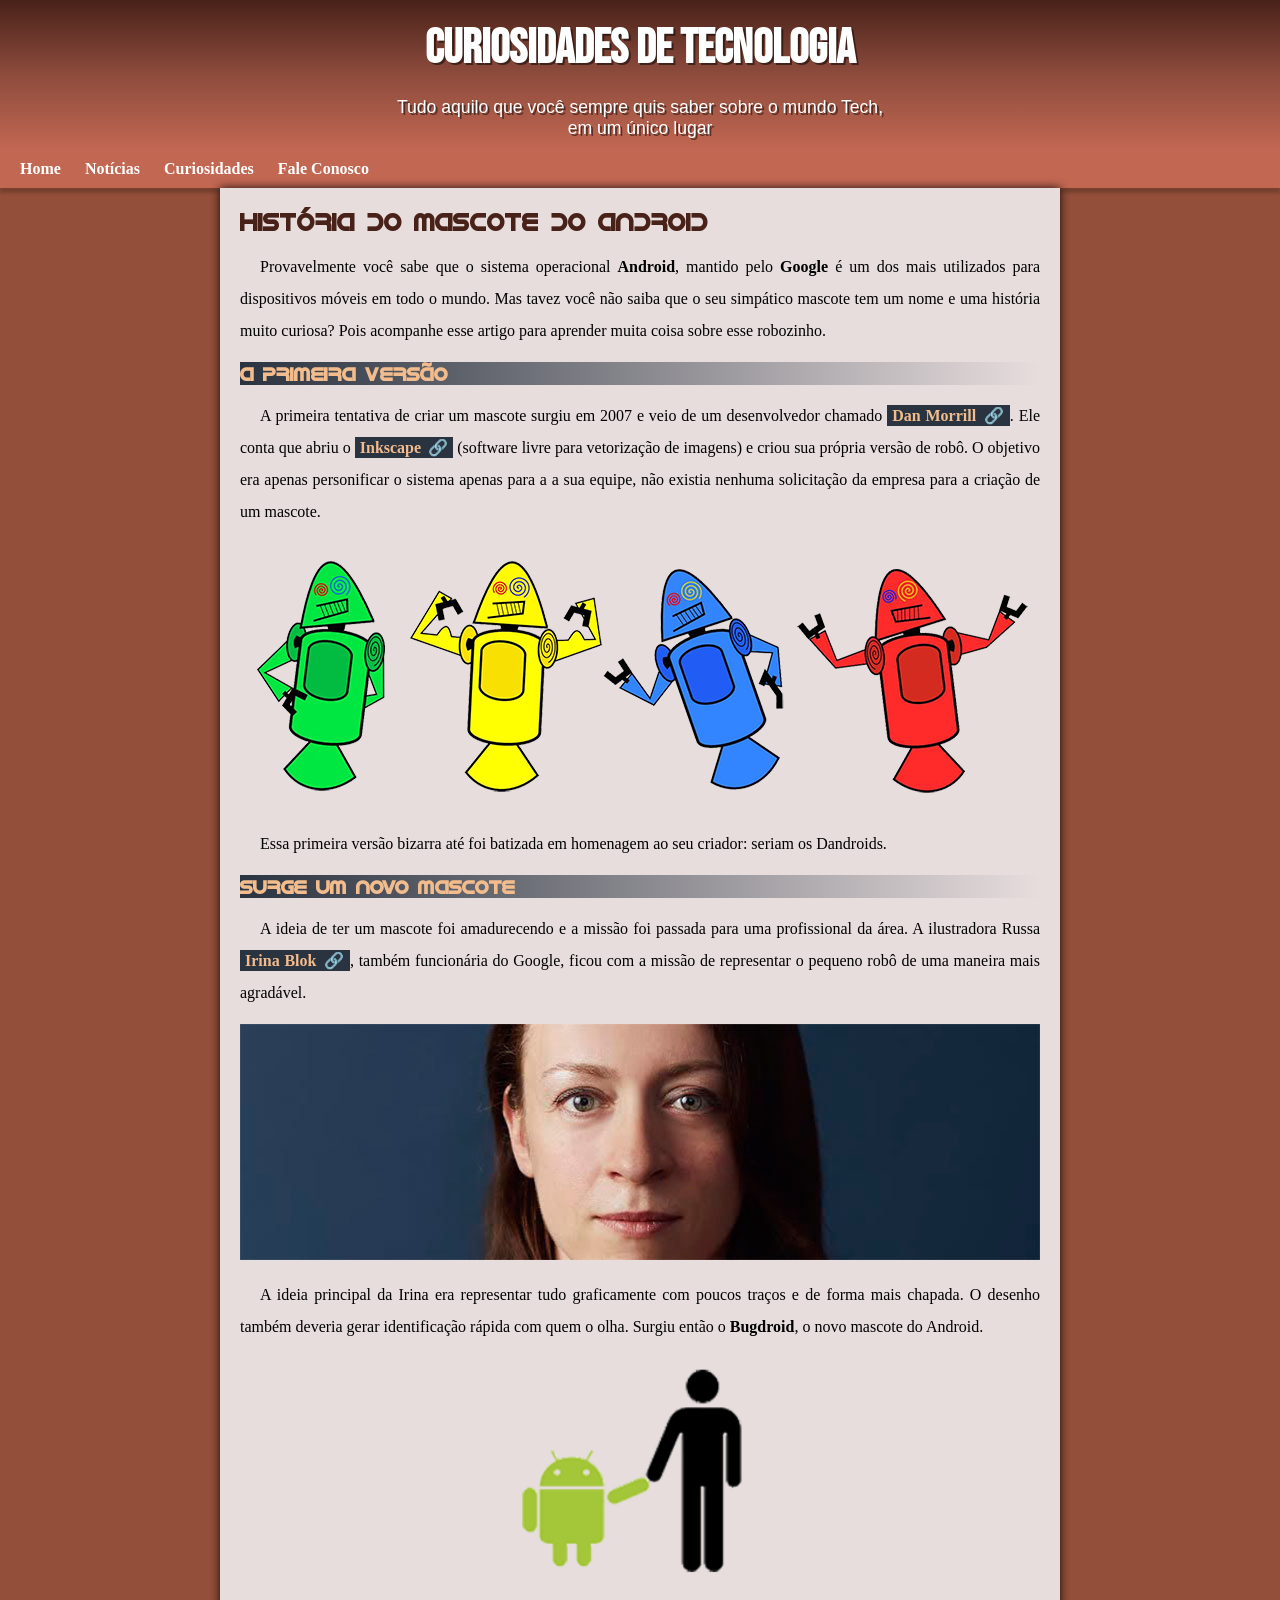
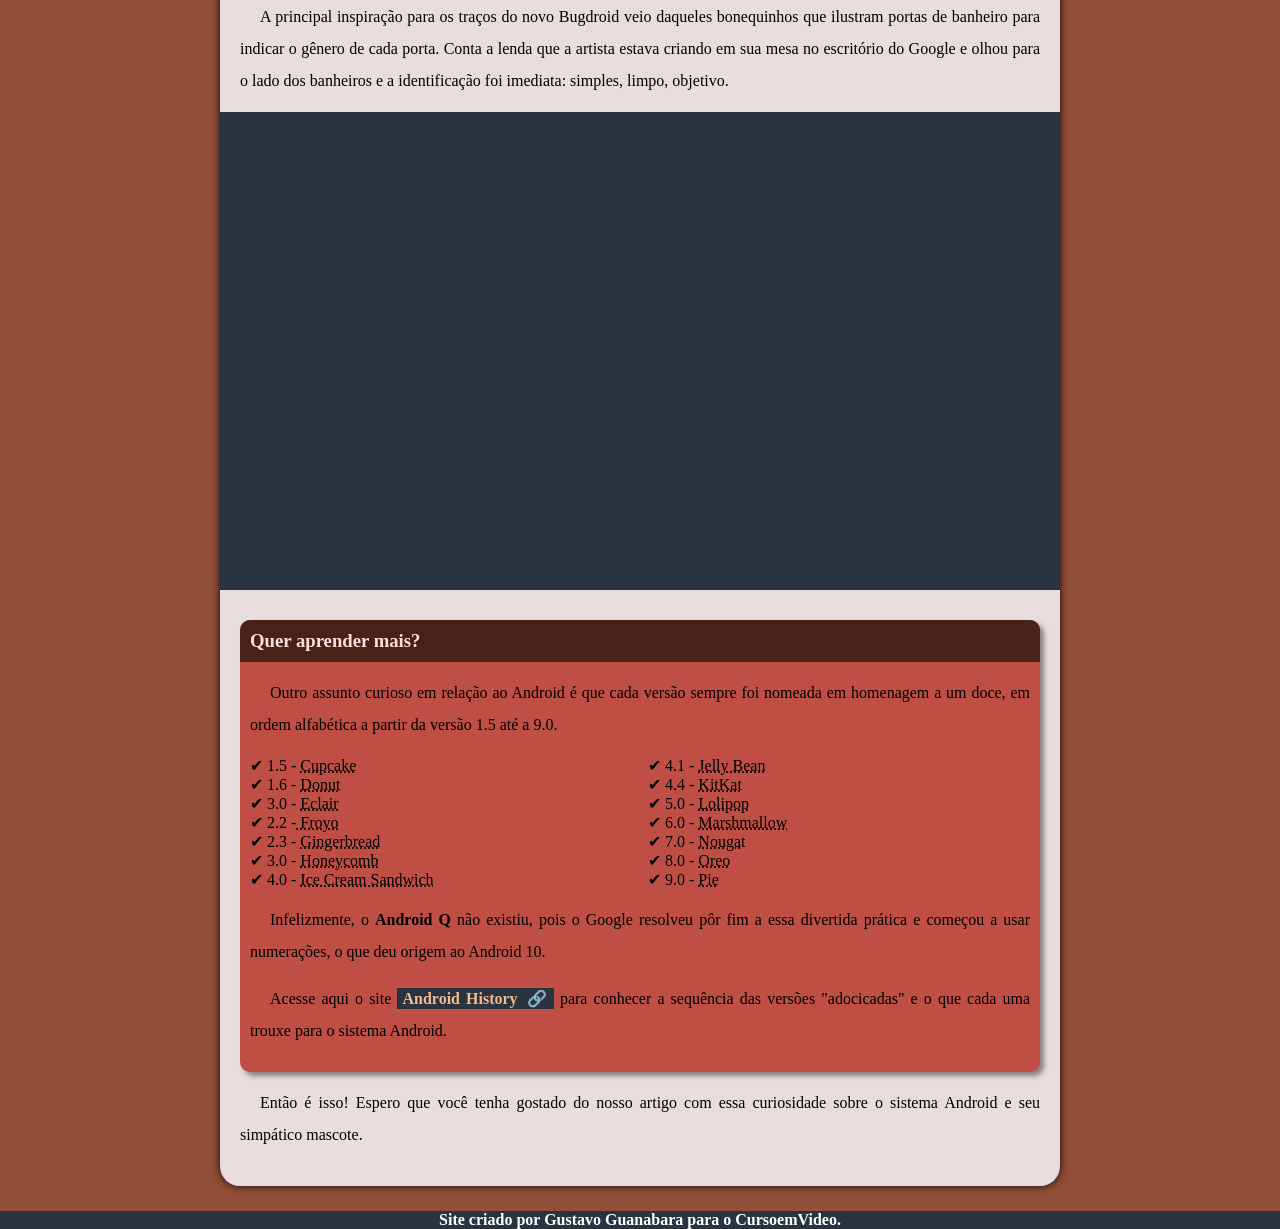
<file: projeto-android/index.html>
<!DOCTYPE html>
<html lang="pt-br">
<head>
    <meta charset="UTF-8">
    <meta http-equiv="X-UA-Compatible" content="IE=edge">
    <meta name="viewport" content="width=device-width, initial-scale=1.0">
    <title>Site do Android</title>
    <link rel="stylesheet" href="style.css">
    <link rel="shortcut icon" href="imagens/favicon.ico" type="image/x-icon">
</head>
<body>
    <header>
        <div id="principal">
            <h1 class="titulo">Curiosidades de Tecnologia</h1>
                
                <p class="titulo">Tudo aquilo que você sempre quis saber sobre o mundo Tech, em um único lugar</p>
        </div>
    </header>
    <nav>
        <a href="#">Home</a>
        <a href="#">Notícias</a>
        <a href="#">Curiosidades</a>
        <a href="#">Fale Conosco</a>
    </nav>
    <main>
    
        <article>
            
                <h1>História do Mascote do Android</h1>
                    
                <p>Provavelmente você sabe que o sistema operacional <strong>Android</strong>, mantido pelo <strong>Google</strong> é um dos mais utilizados para dispositivos móveis em todo o mundo. Mas tavez você não saiba que o seu simpático mascote tem um nome e uma história muito curiosa? Pois acompanhe esse artigo para aprender muita coisa sobre esse robozinho.</p>
                
                <h2>A primeira versão</h2>
                        
                <p>A primeira tentativa de criar um mascote surgiu em 2007 e veio de um desenvolvedor chamado <a href="https://androidcommunity.com/dan-morrill-shows-us-the-android-mascot-that-almost-was-20130103/" target="_blank" class="externo">Dan Morrill</a>. Ele conta que abriu o <a href="https://inkscape.org/pt-br/" target="_blank" class="externo">Inkscape</a> (software livre para vetorização de imagens) e criou sua própria versão de robô. O objetivo era apenas personificar o sistema apenas para a a sua equipe, não existia nenhuma solicitação da empresa para a criação de um mascote.</p>
                
                <picture>
                    <source media="(max-width: 600px)" srcset="imagens/dan-droids-pq.png">
                    <img src="imagens/dan-droids.png" alt="primeiro mascote do android">
                </picture>
                        
                <p>Essa primeira versão bizarra até foi batizada em homenagem ao seu criador: seriam os Dandroids.</p>
                
                <h2>Surge um novo mascote</h2>
                        
                <p>A ideia de ter um mascote foi amadurecendo e a missão foi passada para uma profissional da área. A ilustradora Russa <a href="https://www.irinablok.com/android t" target="_blank" class="externo">Irina Blok</a>, também funcionária do Google, ficou com a missão de representar o pequeno robô de uma maneira mais agradável.</p>
                
                <picture>
                    <source media="(max-width: 600px)" srcset="imagens/irina-blok-pq.jpg">
                    <img src="imagens/irina-blok.jpg" alt="Irina Blok, criadora do Bugdroid">
                </picture>
                        
                <p>A ideia principal da Irina era representar tudo graficamente com poucos traços e de forma mais chapada. O desenho também deveria gerar identificação rápida com quem o olha. Surgiu então o <strong>Bugdroid</strong>, o novo mascote do Android.</p>
                
                <img src="imagens/bugdroid.png" class="pequena" alt="Bugdroid">
                        
                
                <p>A principal inspiração para os traços do novo Bugdroid veio daqueles bonequinhos que ilustram portas de banheiro para indicar o gênero de cada porta. Conta a lenda que a artista estava criando em sua mesa no escritório do Google e olhou para o lado dos banheiros e a identificação foi imediata: simples, limpo, objetivo.</p>
                
                <div class="video"><iframe width="560" height="315" src="https://www.youtube.com/embed/l2UDgpLz20M" title="YouTube video player" frameborder="0" allow="accelerometer; autoplay; clipboard-write; encrypted-media; gyroscope; picture-in-picture" allowfullscreen></iframe></div>
            
            <aside>
                <h3>Quer aprender mais?</h3>
                
                <p>Outro assunto curioso em relação ao Android é que cada versão sempre foi nomeada em homenagem a um doce, em ordem alfabética a partir da versão 1.5 até a 9.0.</p>
                
                <ul>
                
                    <li>1.5 - <abbr title="Bolo de Copo">Cupcake</abbr></li>
                    <li>1.6 - <abbr title="Rosquinha">Donut</abbr></li>
                    <li>3.0 - <abbr title="Bomba">Eclair</abbr></li>
                    <li>2.2 -<abbr title="Iogurte Congelado"> Froyo</abbr></li>
                    <li>2.3 - <abbr title="Biscoito de Gengibre">Gingerbread</abbr></li>
                    <li>3.0 - <abbr title="Favo de mel">Honeycomb</abbr></li>
                    <li>4.0 - <abbr title="Sanduíche de Sorvete">Ice Cream Sandwich</abbr></li>
                    <li>4.1 - <abbr title="Jujuba">Jelly Bean</abbr></li>
                    <li>4.4 - <abbr title="KitKat">KitKat</abbr></li>
                    <li>5.0 - <abbr title="Pirulito">Lolipop</abbr></li>
                    <li>6.0 - <abbr title="Marshmallow">Marshmallow</abbr></li>
                    <li>7.0 - <abbr title="Torrone">Nouga</abbr>t</li>
                    <li>8.0 - <abbr title="Oreo">Oreo</abbr></li>
                    <li>9.0 - <abbr title="Torta">Pie</abbr></li>
                </ul>
                
                <p>Infelizmente, o <strong>Android Q</strong> não existiu, pois o Google resolveu pôr fim a essa divertida prática e começou a usar numerações, o que deu origem ao Android 10.</p>
                
                <p>Acesse aqui o site <a href="https://www.android.com/intl/en_uk/history/#/donut" target="_blank" class="externo">Android History</a> para conhecer a sequência das versões "adocicadas" e o que cada uma trouxe para o sistema Android.</p>
            </aside>
                
                
                <p>Então é isso! Espero que você tenha gostado do nosso artigo com essa curiosidade sobre o sistema Android e seu simpático mascote.</p>
        </article>
    
    </main>
    <footer>
        <p>Site criado por Gustavo Guanabara para o CursoemVideo.</p>
    </footer>
</body>
</html>
</file>
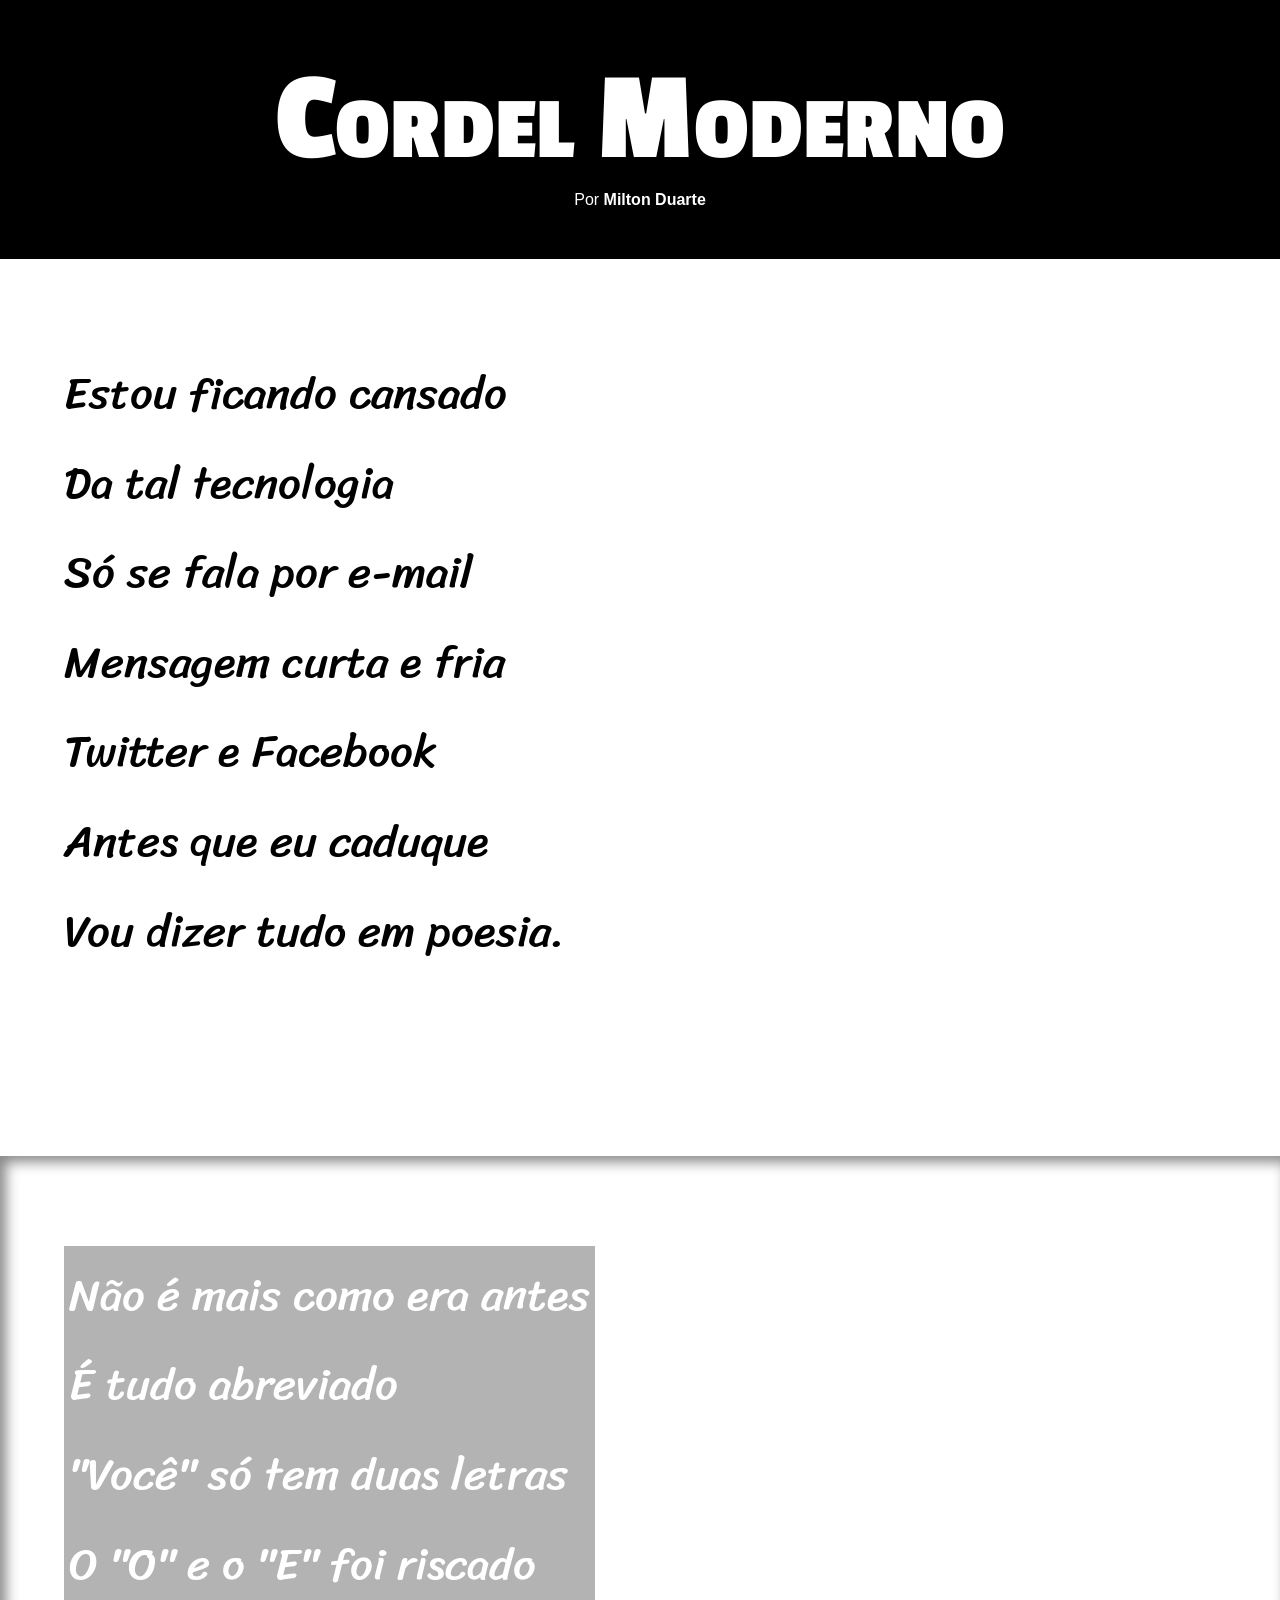
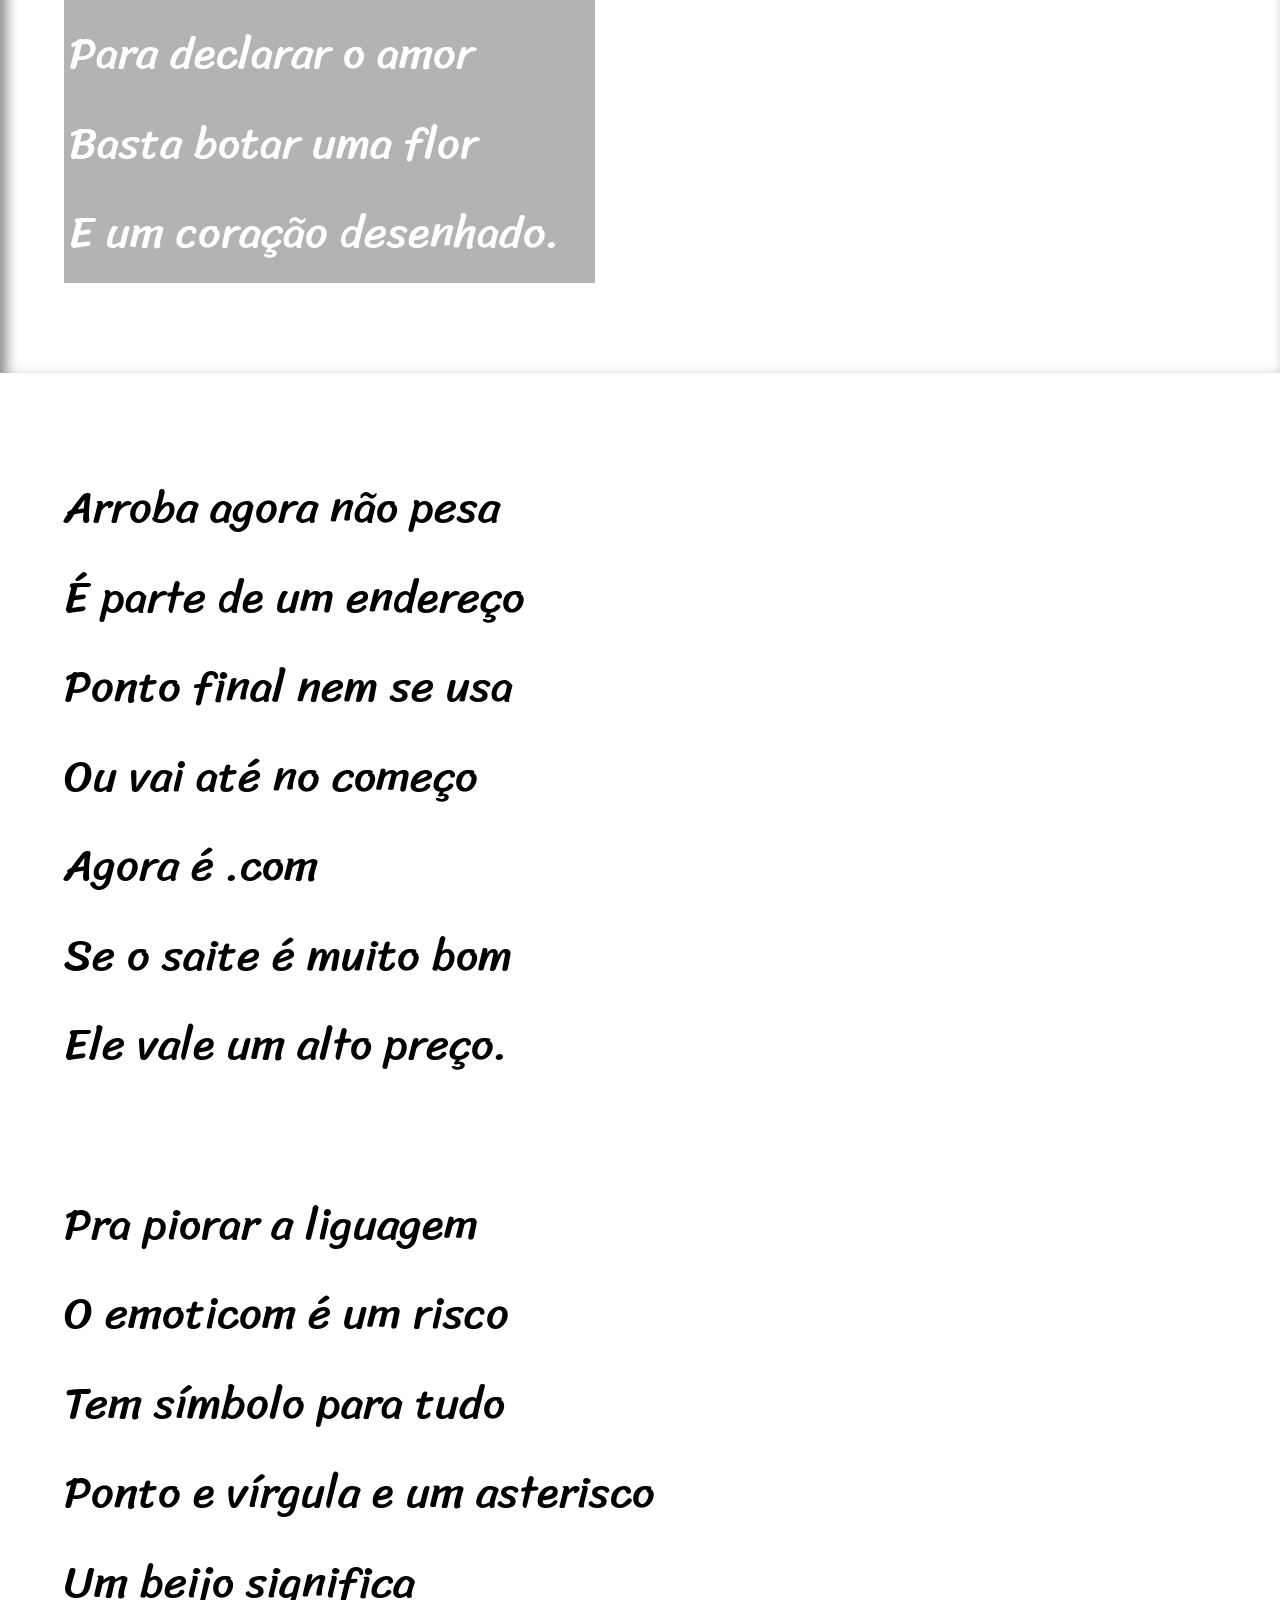
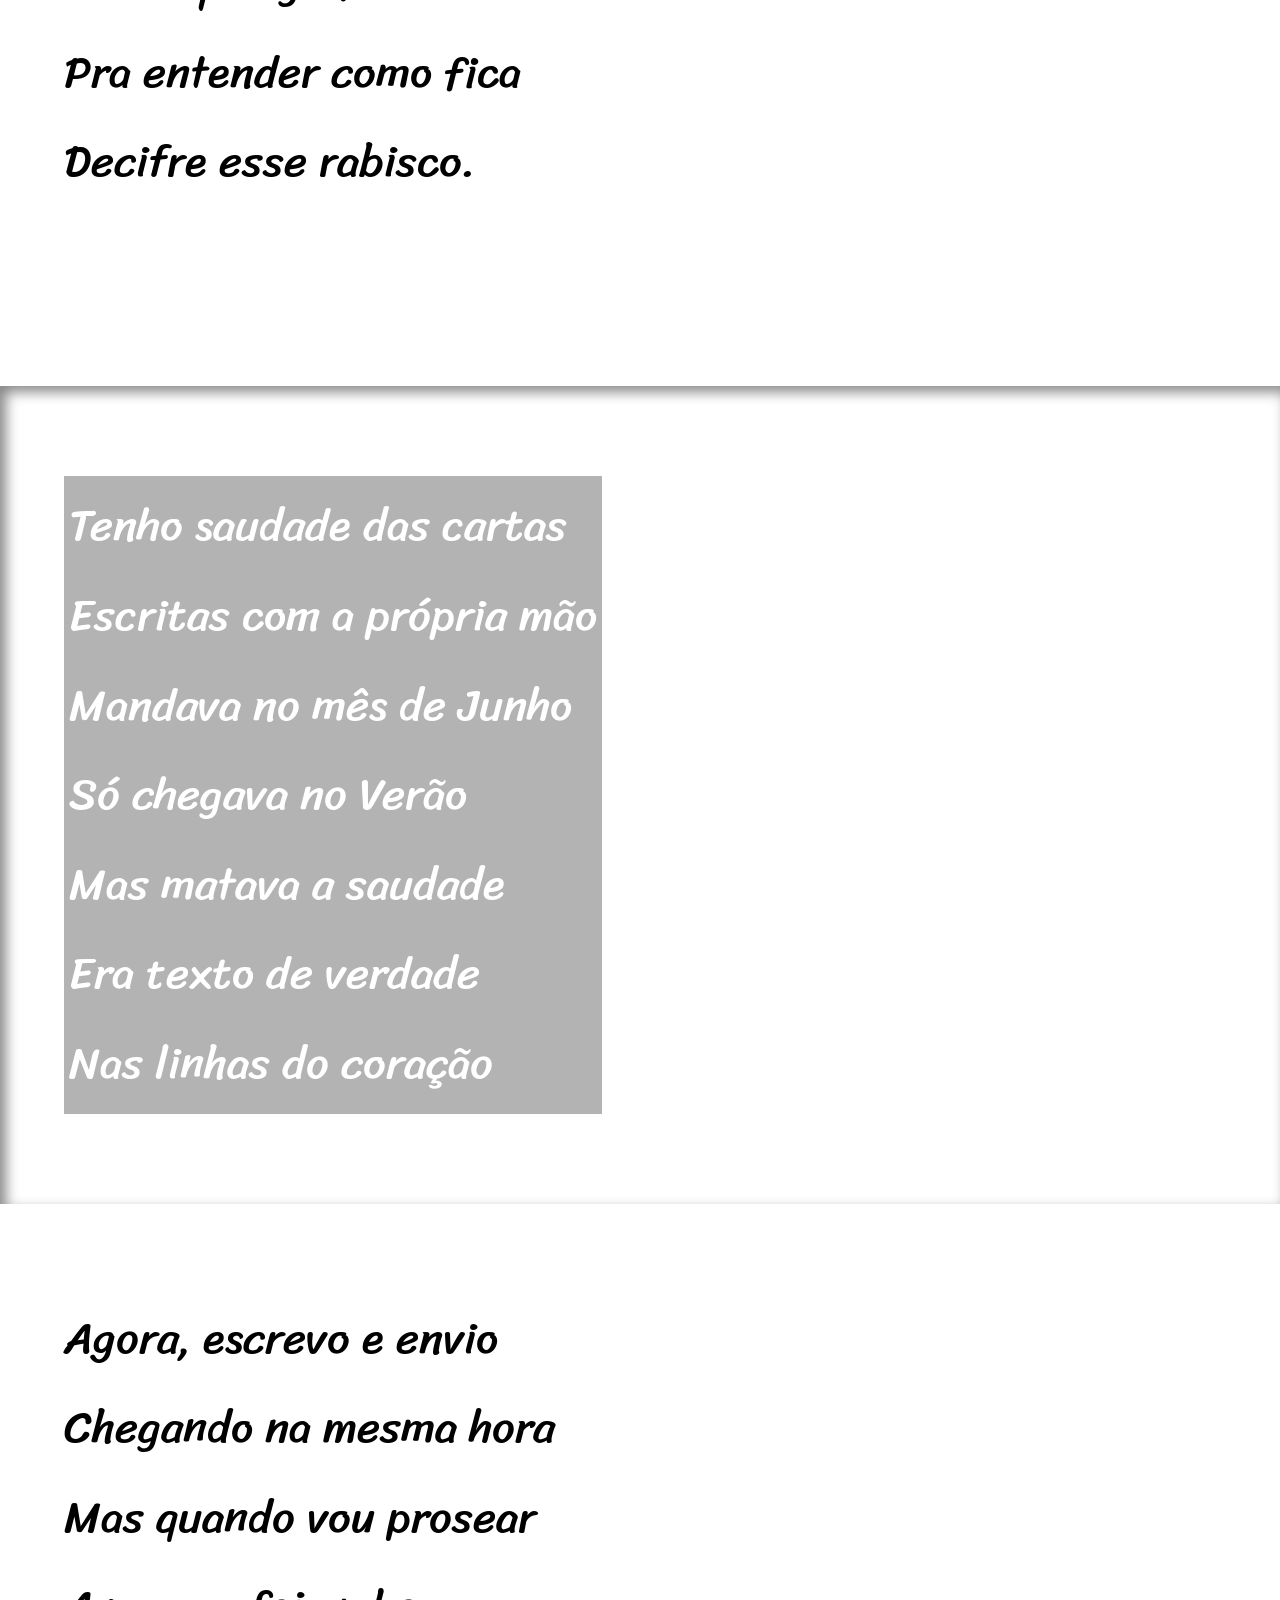
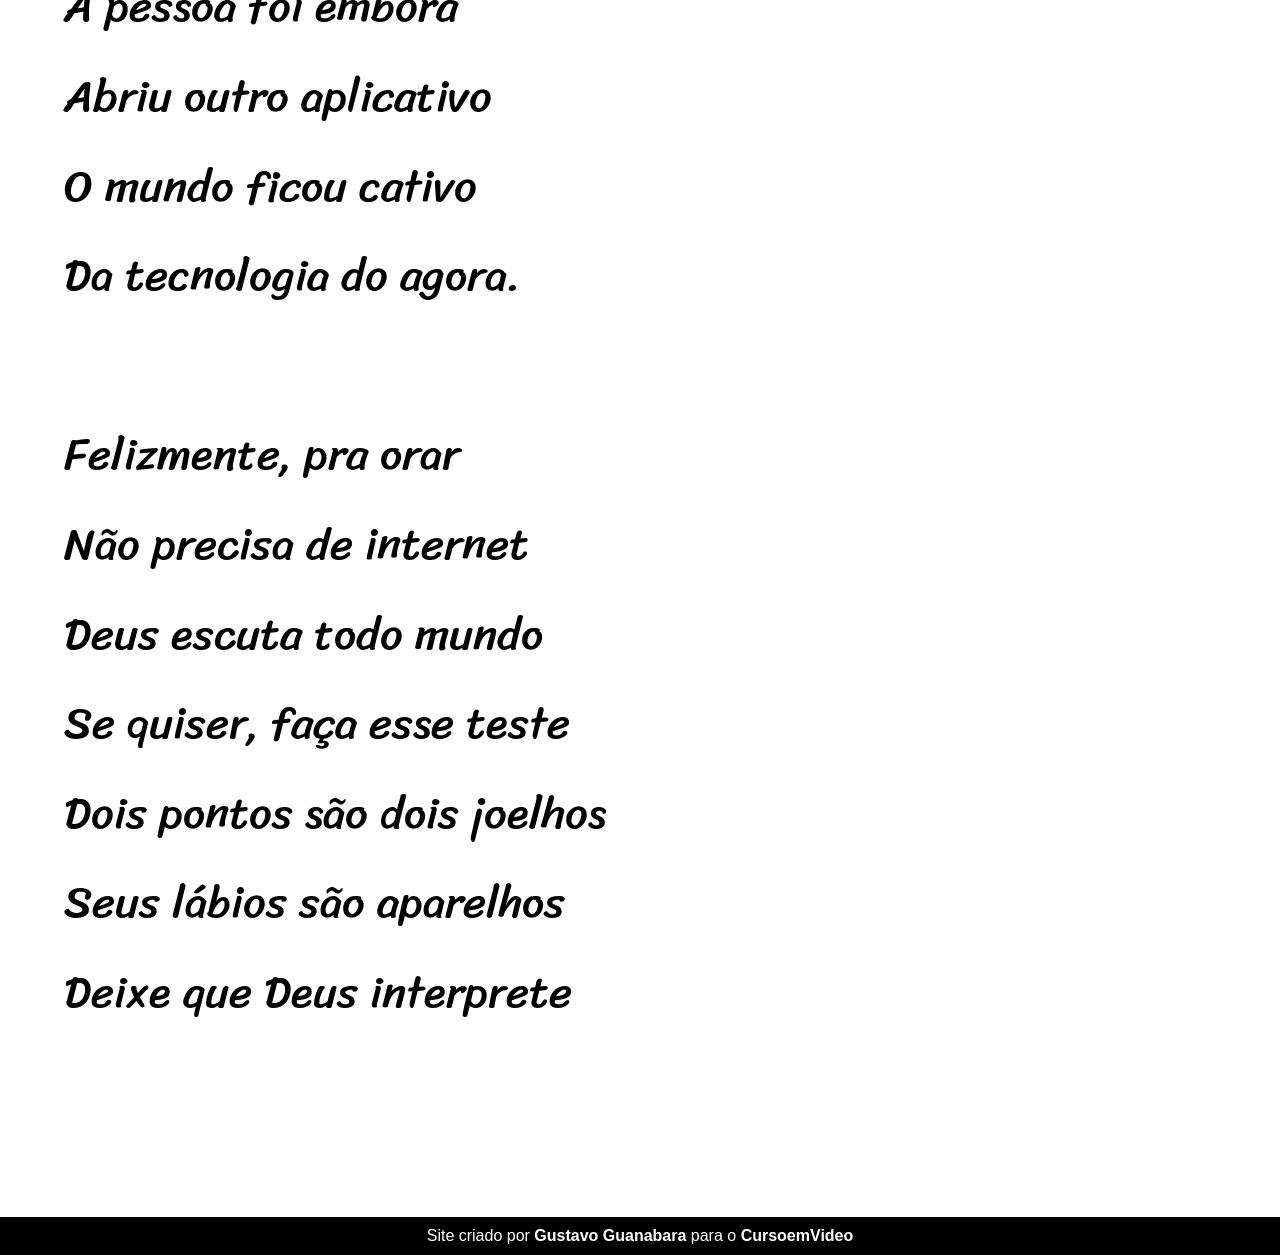
<file: projeto-cordel/index.html>
<!DOCTYPE html>
<html lang="pt-br">
<head>
    <meta charset="UTF-8">
    <meta http-equiv="X-UA-Compatible" content="IE=edge">
    <meta name="viewport" content="width=device-width, initial-scale=1.0">
    <title>Cordel Moderno</title>
    <link rel="stylesheet" href="style.css">
</head>
<body>
    <header>
        
        <h1>Cordel Moderno</h1>
        <p>Por<a href="https://www.recantodasletras.com.br/poesias/3186743" target="_blank"> Milton Duarte</a></p>
        
    </header>
    <section>
        <p>
            Estou ficando cansado<br>
            Da tal tecnologia<br>
            Só se fala por e-mail<br>
            Mensagem curta e fria<br>
            Twitter e Facebook<br>
            Antes que eu caduque<br>
            Vou dizer tudo em poesia.<br>
        </p>
    </section>

    
    <section class="imagens" id="i1">
        <p>
            Não é mais como era antes<br>
            É tudo abreviado<br>
            "Você" só tem duas letras<br>
            O "O" e o "E" foi riscado<br>
            Para declarar o amor<br>
            Basta botar uma flor<br>
            E um coração desenhado.<br>
        </p>
    </section>

    
    <section>
        <p>
            Arroba agora não pesa<br>
            É parte de um endereço<br>
            Ponto final nem se usa<br>
            Ou vai até no começo<br>
            Agora é .com<br>
            Se o saite é muito bom<br>
            Ele vale um alto preço.<br>
            
        </p>
        <p>
            Pra piorar a liguagem<br>
            O emoticom é um risco<br>
            Tem símbolo para tudo<br>
            Ponto e vírgula e um asterisco<br>
            Um beijo significa<br>
            Pra entender como fica<br>
            Decifre esse rabisco.<br>
        </p>
           
    </section>

    
    <section class="imagens" id="i2">
        <p >
            Tenho saudade das cartas<br>
            Escritas com a própria mão<br>
            Mandava no mês de Junho<br>
            Só chegava no Verão<br>
            Mas matava a saudade<br>
            Era texto de verdade<br>
            Nas linhas do coração<br>
        </p>
    </section>
    
    
    <section>    
        <p>
            Agora, escrevo e envio<br>
            Chegando na mesma hora<br>
            Mas quando vou prosear<br>
            A pessoa foi embora<br>
            Abriu outro aplicativo<br>
            O mundo ficou cativo<br>
            Da tecnologia do agora.<br>
        </p>
        <p>
            
            Felizmente, pra orar<br>
            Não precisa de internet<br>
            Deus escuta todo mundo<br>
            Se quiser, faça esse teste<br>
            Dois pontos são dois joelhos<br>
            Seus lábios são aparelhos<br>
            Deixe que Deus interprete<br>
        </p>
        
    </section>
    <footer>
        <p>Site criado por <a href="https://gustavoguanabara.github.io/" target="_blank">Gustavo Guanabara</a> para o <a href="https://www.cursoemvideo.com/" target="blank">CursoemVideo</a></p>
    </footer>
</body>
</html>
</file>
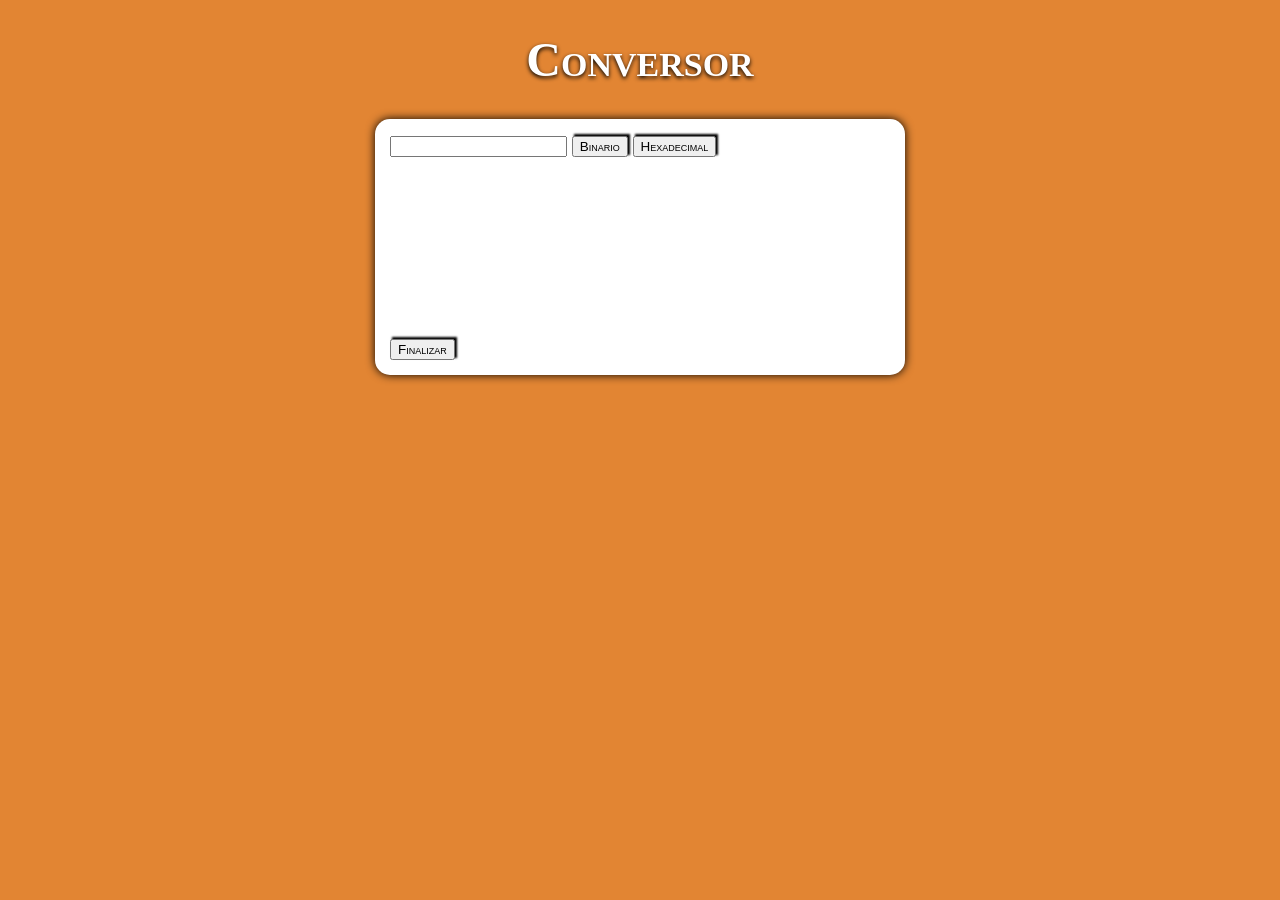
<file: converter/biToDe.html>
<!DOCTYPE html>
<html lang="pt-br">
<head>
    <meta charset="UTF-8">
    <meta http-equiv="X-UA-Compatible" content="IE=edge">
    <meta name="viewport" content="width=device-width, initial-scale=1.0">
    <title>Analisador de Números</title>
    <link rel="stylesheet" href="style.css">
</head>
<body>
    <h1>Conversor</h1>
    <main class="conteiner">
        <div class="corpo">
            
            <input type="number" name="inic" id="txtn">
            <input type="button" value="Binario" onclick="Binario()">
            <input type="button" value="Hexadecimal" onclick="Hexa()">
            <select name="" id="select" size="10">
                
            </select>
        </div>
        <div  id="result">
           
        </div>
        <input type="button" value="Finalizar" onclick="verificar()">
        <script src="./script.js"></script>
</body>
</html>
</file>
<file: projeto-android/style.css>
@charset "UTF-8";
@import url('https://fonts.googleapis.com/css2?family=Bebas+Neue&display=swap');
@font-face {
    font-family: 'Android';
    src: url('./fontes/idroid.otf') format('OpenType');
    font-weight: normal;
}
/* cores
#2A3340
#F2BC8D
#733F2D
#F28066
#BF4F45
*/
:root{
    --cor0: #2A3340;
    --cor1: #F2BC8D;
    --cor2: #733F2D;
    --cor3: #F28066;
    --cor3-1: #c26752;
    --cor3-2: #8e4c3d;
    --cor3-3: #482119;
    --cor4: #BF4F45;

    --fonte-padrao: Arial, Verdana, Helvetica, sans-serif;
    --fonte-destaque: 'Bebas Neue', sans-serif;
    --fonte-droid: 'Android', sans-serif;
}
*{
    margin: 0;
    padding: 0;
}
body{
    background-color: #934f39;
}
a.externo::after{
    content: '\1F517';
    padding-left: 7px;
}
header{
    min-height: 150px;
    background-image: linear-gradient(to bottom, var(--cor3-3), var(--cor3-2), var(--cor3-1));
    text-align: center;
}
header h1{
    color: white;
    font-family: var(--fonte-destaque);
    font-size: 3em;
    padding-top: 20px;
    padding-bottom: 20px;
    text-shadow: 2px 2px #00000080;
}
header p{
    color: white;
    font-family: var(--fonte-padrao);
    font-size: 1.1em;
    max-width: 500px;
    padding-left: 10px;
    padding-right: 10px;
    margin: auto;
    text-shadow: 2px 2px #00000080;
}
nav{
    background-color: var(--cor3-1);
    padding:  10px;
    box-shadow: 0px 5px 3px #00000033;
}
nav > a{
    color: white;
    padding: 10px;
    text-decoration: none;
    font-weight: bold;
}
nav >a:hover{
    background-color: var(--cor1);
    color: var(--cor0);
    border-radius: 7px;
}

main{
    background-color: #e7dddd;
    margin: auto;
    min-width: 280px;
    max-width: 800px;
    margin-bottom: 25px;
    padding: 20px;
    box-shadow: 0px 0px 10px rgba(0, 0, 0, 0.881);
    border-radius: 0px 0px 20px 20px;
}
main h1{
    color: var(--cor3-3);
    font-family: var(--fonte-droid);
    font-size: 1.5em;
}
main h2{
    font-family: var(--fonte-droid);
    font-size: 1.2em;
    color: var(--cor1);
    background-image: linear-gradient(to right, var(--cor0), transparent);
}
main p {
    margin: 15px 0px;    
    text-align: justify;
    text-indent: 20px;
    font-size: 1em;
    line-height: 2em;
}
main strong{
    font-weight: bold; 
}
main a{
    background-color: var(--cor0);
    color: var(--cor1);
    text-decoration: none;
    padding: 2px 5px;
    font-weight: bold;
}
main a:hover{
    text-decoration: underline;
    color: var(--cor3);
}
main img{
    width: 100%;
}
main img.pequena{
    max-width: 350px;
    display: block;
    margin: auto;
}

div.video{
    background-color: var(--cor0);
    margin: 0px -20px 30px -20px;
    padding: 10px;
    padding-bottom: 58.5%;
    position: relative;
}
div.video>iframe{
    position:  absolute;
    top: 5%;
    left: 5%;
    width: 90%;
    height: 90%;
}
aside{
    background-color: var(--cor4);
    padding: 10px;
    border-radius: 10px;
    box-shadow: 4px 4px 5px #0000006b;
}
aside h3{
    background-color: var(--cor3-3);
    color: #fedfdf;
    padding: 10px;
    margin: -10px -10px 0px -10px;
    border-radius: 10px 10px 0px 0px;
}
aside > ul{
    list-style-position: inside;
    columns: 2;
    list-style-type: '\2714\00A0';
}
footer{
    color: white;
    background-color: var(--cor0);
    text-align: center;
    font-weight: bolder;
    text-decoration: none;
}
</file>
<file: projeto-cordel/style.css>
@import url('https://fonts.googleapis.com/css2?family=Passion+One:wght@700&display=swap');
@import url('https://fonts.googleapis.com/css2?family=Bebas+Neue&family=Sriracha&display=swap');
:root{
    --fonte1: Verdana, Geneva, Tahoma, sans-serif;
    --fonteTitulo: 'Passion One', cursive, sans-serif;
    --fontTexto: 'Sriracha', cursive, sans-serif;

}
*{
    margin: 0px;
    padding: 0px;
    font-size: 1em;
}
body{
    min-height: 100vh;
    background-color: darkgray;
    font-family: var(--fonte1);

}
header{
    background-color: black;
    text-align: center;
    color: white;
}
header > h1{
    padding-top: 50px;
    font-variant: small-caps;
    font-family: var(--fonteTitulo);
    font-size: 10vw;
    
}
header > p{
    color: white;

    padding-bottom: 50px;
}
a{
    color: white;
    font-weight: bold;
    text-decoration: none; 
}
a:hover{
    text-decoration: underline;
}
section{
    background-color: white;
    padding-top: 10vh;
    padding-bottom: 10vh;
    padding-left: 5vw;
    font-family: var(--fontTexto);
    line-height: 2em;
    font-size: 3.5vw;
}
section > p{
    padding-bottom: 2em;
}
section.imagens > p{
    background-color: #0000004c;
    color: white;
    display: inline-block;
    padding: 5px;
}
#i1{
    background-image: url('imagens/background001.jpg');
    box-shadow: inset 6px 6px 13px 0px rgb(0 0 0 / 47%);
    background-repeat: no-repeat;
    background-position: right center;
    background-size: cover;
    background-attachment: fixed;
}
#i2{
    background-image: url('imagens/background002.jpg');
    box-shadow: inset 6px 6px 13px 0px rgb(0 0 0 / 47%);
    background-repeat: no-repeat;
    background-position: center center;
    background-size: cover;
    background-attachment: fixed;
}
footer{
    padding-top: 10px;
    padding-bottom: 10px;
    background-color: black;
    color: white;
    text-align: center;
}
</file>
<file: converter/style.css>
body{
    background-color: rgb(226, 133, 51);
    
}
h1{
    text-align: center;
    color: white;
    font-variant: small-caps;
    font-size: 3em;
    text-shadow: 0px 2px 4px black;
}
.conteiner{
    margin: auto;
    max-width: 500px;
    background-color: white;
    padding: 15px;
    font-size: 1.2em;
    border-radius: 15px;
    box-shadow: 0px 0px 10px black;
    
}
input[type="button"]{
    font-size: 0.7em;
    font-variant: small-caps;
    box-shadow: 2px -2px 2px black;

}
/*#result{
    background-color: #6f69694b;
    width: 150px;   
    margin-top: 10px;
    
} */ 
#select{
    font-size: 0.7em;
    display: block;
    margin: 10px 0 10px 0;
    background-color: rgba(128, 128, 128, 0.121);
    outline: none;
    border: none;
}
</file>
